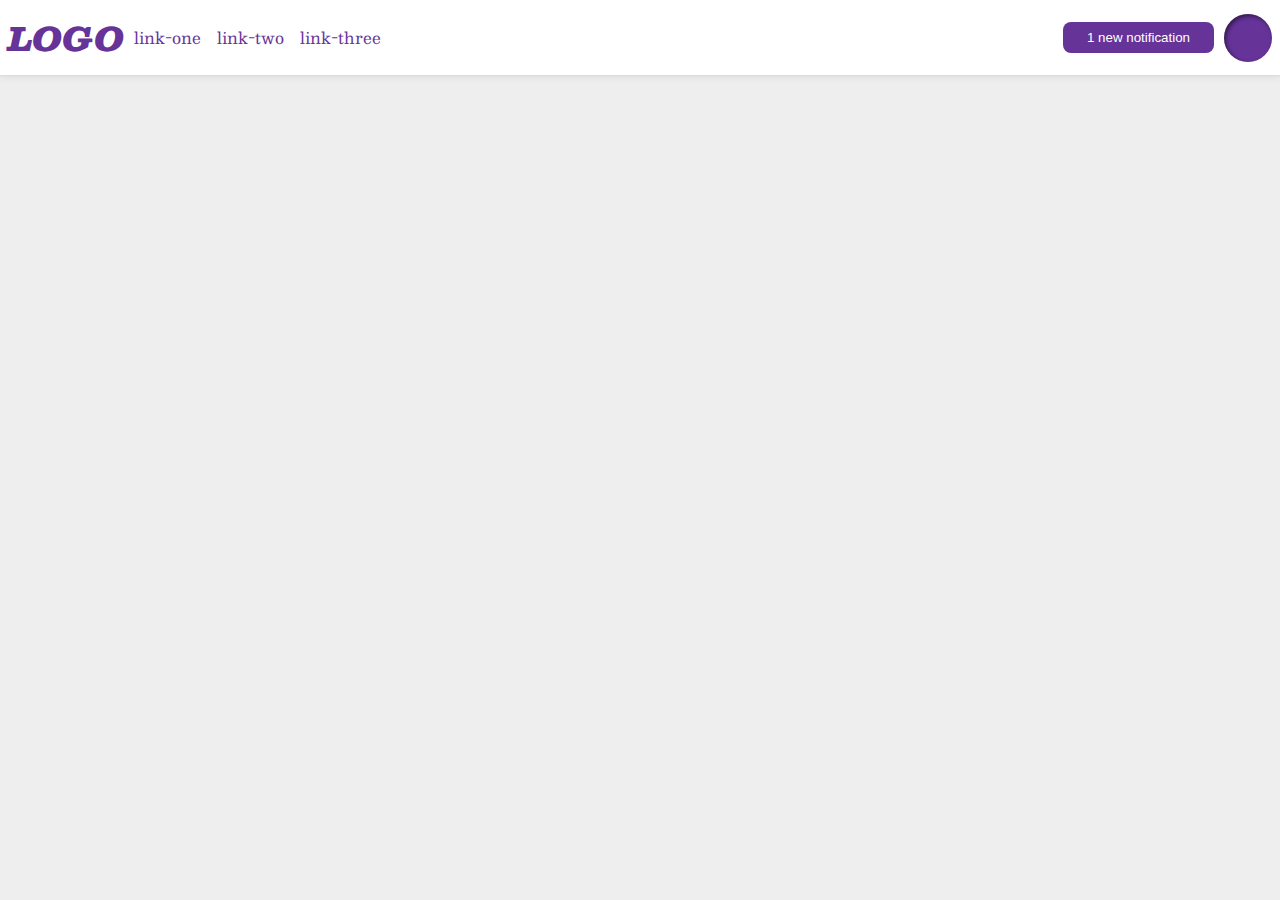
<file: flex/03-flex-header-2/index.html>
<!DOCTYPE html>
<html lang="en">
  <head>
    <meta charset="UTF-8">
    <meta http-equiv="X-UA-Compatible" content="IE=edge">
    <meta name="viewport" content="width=device-width, initial-scale=1.0">
    <title>Flex Header 2</title>
    <link rel="stylesheet" href="style.css">
  </head>
  <body>
  <div class="header">
    <div class="left-header">
      <div class="logo">
        LOGO
      </div>
      <ul class="links">
        <li><a href="google.com">link-one</a></li>
        <li><a href="google.com">link-two</a></li>
        <li><a href="google.com">link-three</a></li>
      </ul>
    </div>
    <div class="right-header">
      <button class="notifications">
        1 new notification
      </button>
        <div class="profile-image"></div>
    </div>
  </div>
  </body>
</html>
</file>
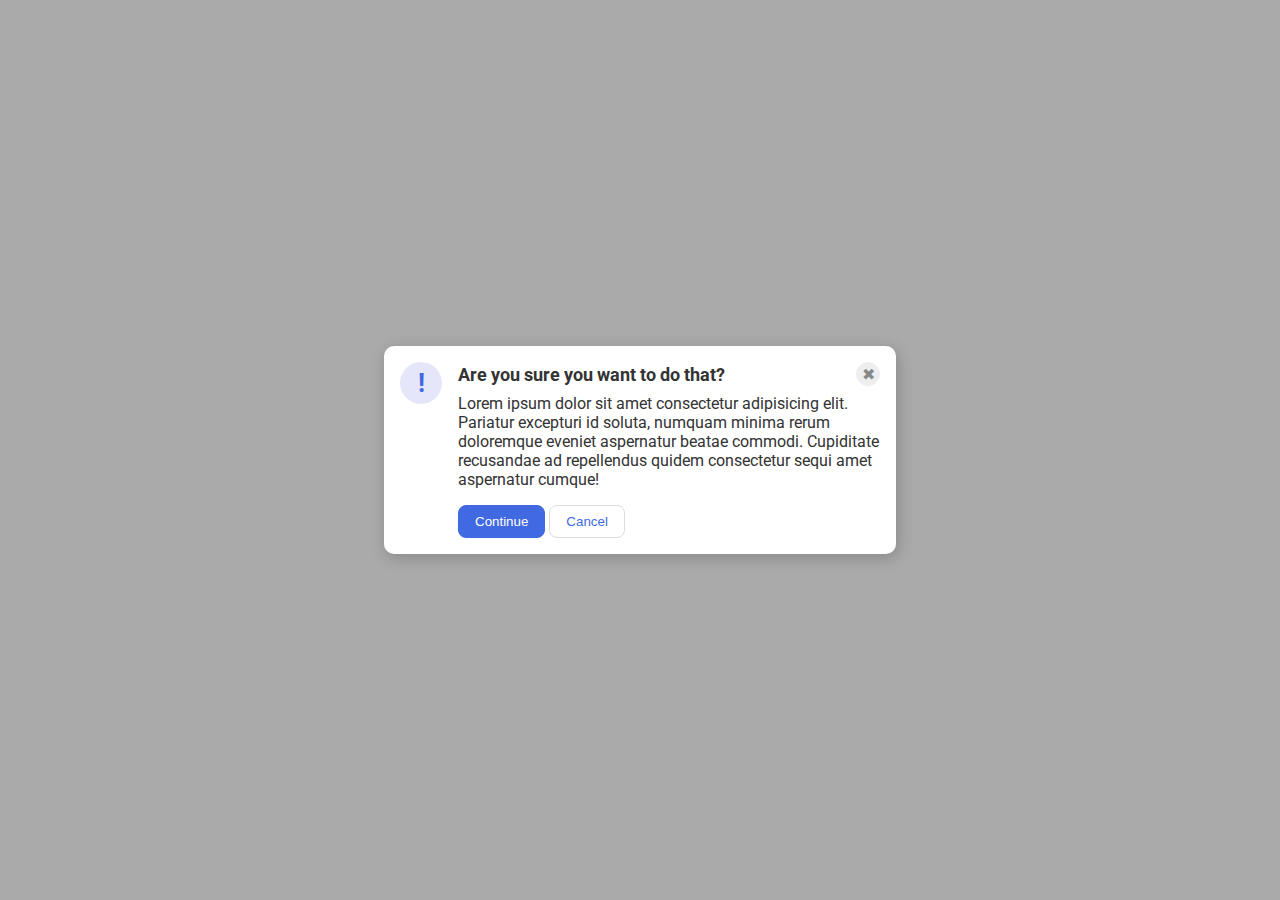
<file: flex/05-flex-modal/index.html>
<!DOCTYPE html>
<html lang="en">
  <head>
    <meta charset="UTF-8">
    <meta http-equiv="X-UA-Compatible" content="IE=edge">
    <meta name="viewport" content="width=device-width, initial-scale=1.0">
    <link rel="stylesheet" href="style.css">
    <title>Modal</title>
  </head>
  <body>
    <div class="modal">
      <div class="icon">!</div>

      <div class="middle">
        
        <div class="header">Are you sure you want to do that?
          <button class="close-button">✖</button>
        </div>
        <div class="text">Lorem ipsum dolor sit amet consectetur adipisicing elit. Pariatur excepturi id soluta, numquam minima rerum doloremque eveniet aspernatur beatae commodi. Cupiditate recusandae ad repellendus quidem consectetur sequi amet aspernatur cumque!</div>
          <button class="continue">Continue</button>
          <button class="cancel">Cancel</button>
        </div>
      
      </div>
  </body>
</html>
</file>
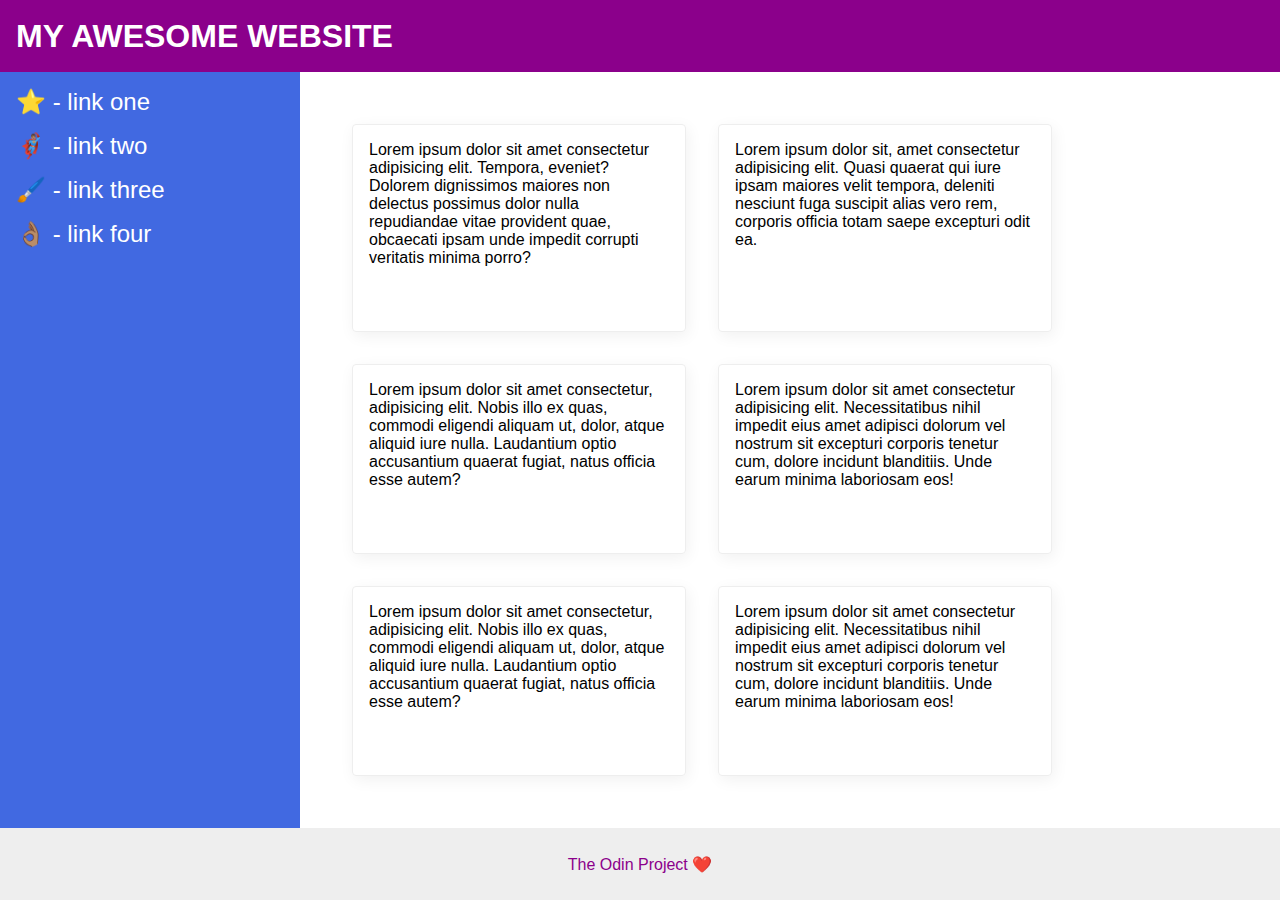
<file: flex/07-flex-layout-2/index.html>
<!DOCTYPE html>
<html lang="en">
  <head>
    <meta charset="UTF-8">
    <meta http-equiv="X-UA-Compatible" content="IE=edge">
    <meta name="viewport" content="width=device-width, initial-scale=1.0">
    <title>The Holy Grail</title>
    <link rel="stylesheet" href="style.css">
  </head>
  <body>
    <div class="header">
      MY AWESOME WEBSITE
    </div>
    <div class="content">
      <div class="sidebar">
        <ul>
          <li><a href="#">⭐ - link one</a></li>
          <li><a href="#">🦸🏽‍♂️ - link two</a></li>
          <li><a href="#">🖌️ - link three</a></li>
          <li><a href="#">👌🏽 - link four</a></li>
        </ul>
      </div>
      <div class="cards">
        <div class="card">Lorem ipsum dolor sit amet consectetur adipisicing elit. Tempora, eveniet? Dolorem dignissimos maiores non delectus possimus dolor nulla repudiandae vitae provident quae, obcaecati ipsam unde impedit corrupti veritatis minima porro?</div>
        <div class="card">Lorem ipsum dolor sit, amet consectetur adipisicing elit. Quasi quaerat qui iure ipsam maiores velit tempora, deleniti nesciunt fuga suscipit alias vero rem, corporis officia totam saepe excepturi odit ea.</div>
        <div class="card">Lorem ipsum dolor sit amet consectetur, adipisicing elit. Nobis illo ex quas, commodi eligendi aliquam ut, dolor, atque aliquid iure nulla. Laudantium optio accusantium quaerat fugiat, natus officia esse autem?</div>
        <div class="card">Lorem ipsum dolor sit amet consectetur adipisicing elit. Necessitatibus nihil impedit eius amet adipisci dolorum vel nostrum sit excepturi corporis tenetur cum, dolore incidunt blanditiis. Unde earum minima laboriosam eos!</div>
        <div class="card">Lorem ipsum dolor sit amet consectetur, adipisicing elit. Nobis illo ex quas, commodi eligendi aliquam ut, dolor, atque aliquid iure nulla. Laudantium optio accusantium quaerat fugiat, natus officia esse autem?</div>
        <div class="card">Lorem ipsum dolor sit amet consectetur adipisicing elit. Necessitatibus nihil impedit eius amet adipisci dolorum vel nostrum sit excepturi corporis tenetur cum, dolore incidunt blanditiis. Unde earum minima laboriosam eos!</div>
      </div>
    </div>
    <div class="footer">
      The Odin Project ❤️
    </div>
  </body>
</html>
</file>
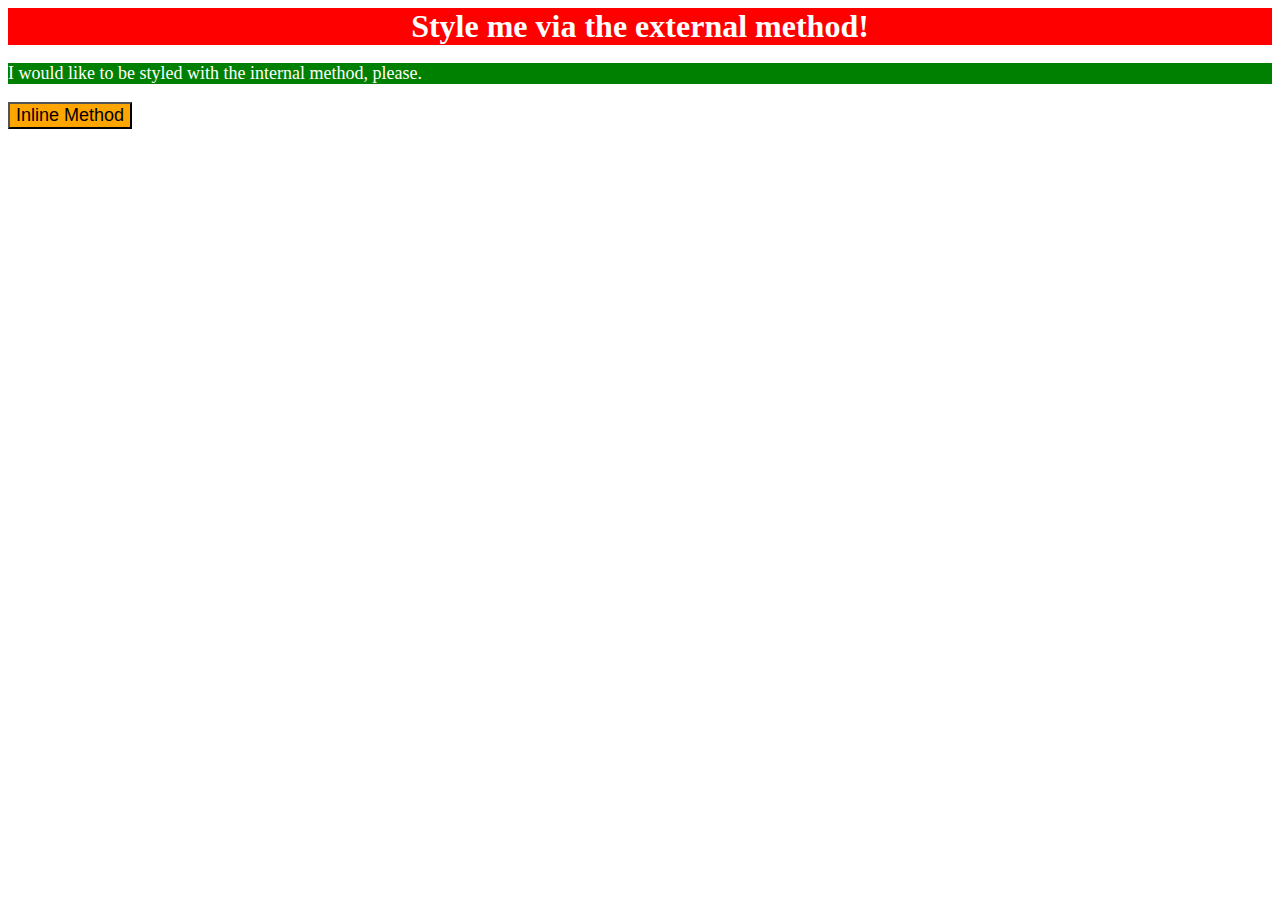
<file: foundations/01-css-methods/index.html>
<!DOCTYPE html>
<html lang="en">
  <head>
    <meta charset="UTF-8">
    <meta http-equiv="X-UA-Compatible" content="IE=edge">
    <meta name="viewport" content="width=device-width, initial-scale=1.0">
    <title>Methods for Adding CSS</title>
    <link rel="stylesheet" href="styles.css">
    <style>
      p {
        background-color: green;
        color: white;
        font-size: 18px;
      }
    </style>
  </head>
  <body>
    <div>Style me via the external method!</div>
    <p>I would like to be styled with the internal method, please.</p>
    <button style="background-color: orange; font-size: 18px;">Inline Method</button>
  </body>
</html>
</file>
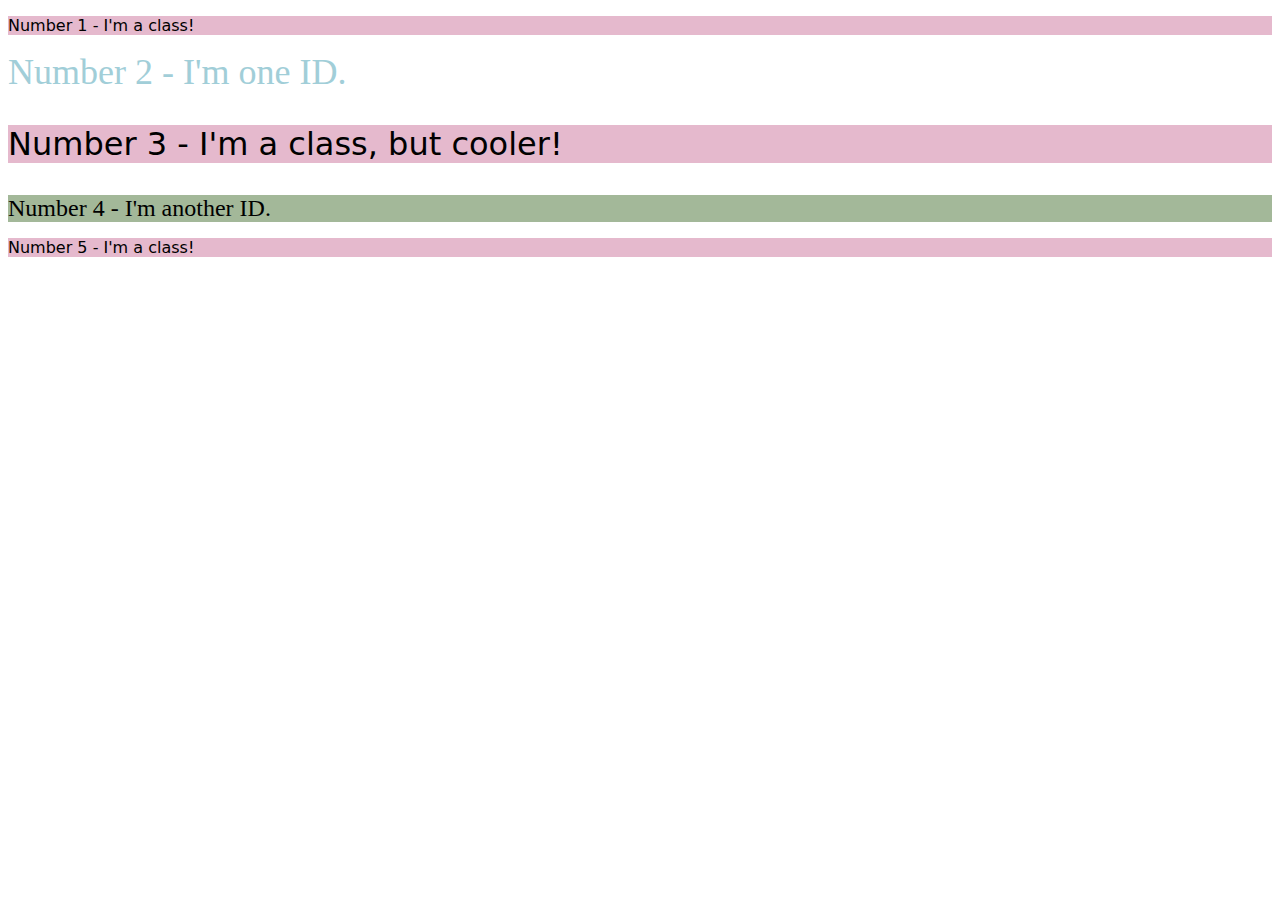
<file: foundations/02-class-id-selectors/index.html>
<!DOCTYPE html>
<html lang="en">
  <head>
    <meta charset="UTF-8">
    <meta http-equiv="X-UA-Compatible" content="IE=edge">
    <meta name="viewport" content="width=device-width, initial-scale=1.0">
    <title>Class and ID Selectors</title>
    <link rel="stylesheet" href="style.css">
  </head>
  <body>
    <p class="odd-number">Number 1 - I'm a class!</p>
    <div id="second-element">Number 2 - I'm one ID.</div>
    <p class="odd-number" id="third-element">Number 3 - I'm a class, but cooler!</p>
    <div id="fourth-element">Number 4 - I'm another ID.</div>
    <p class="odd-number">Number 5 - I'm a class!</p>
  </body>
</html>
</file>
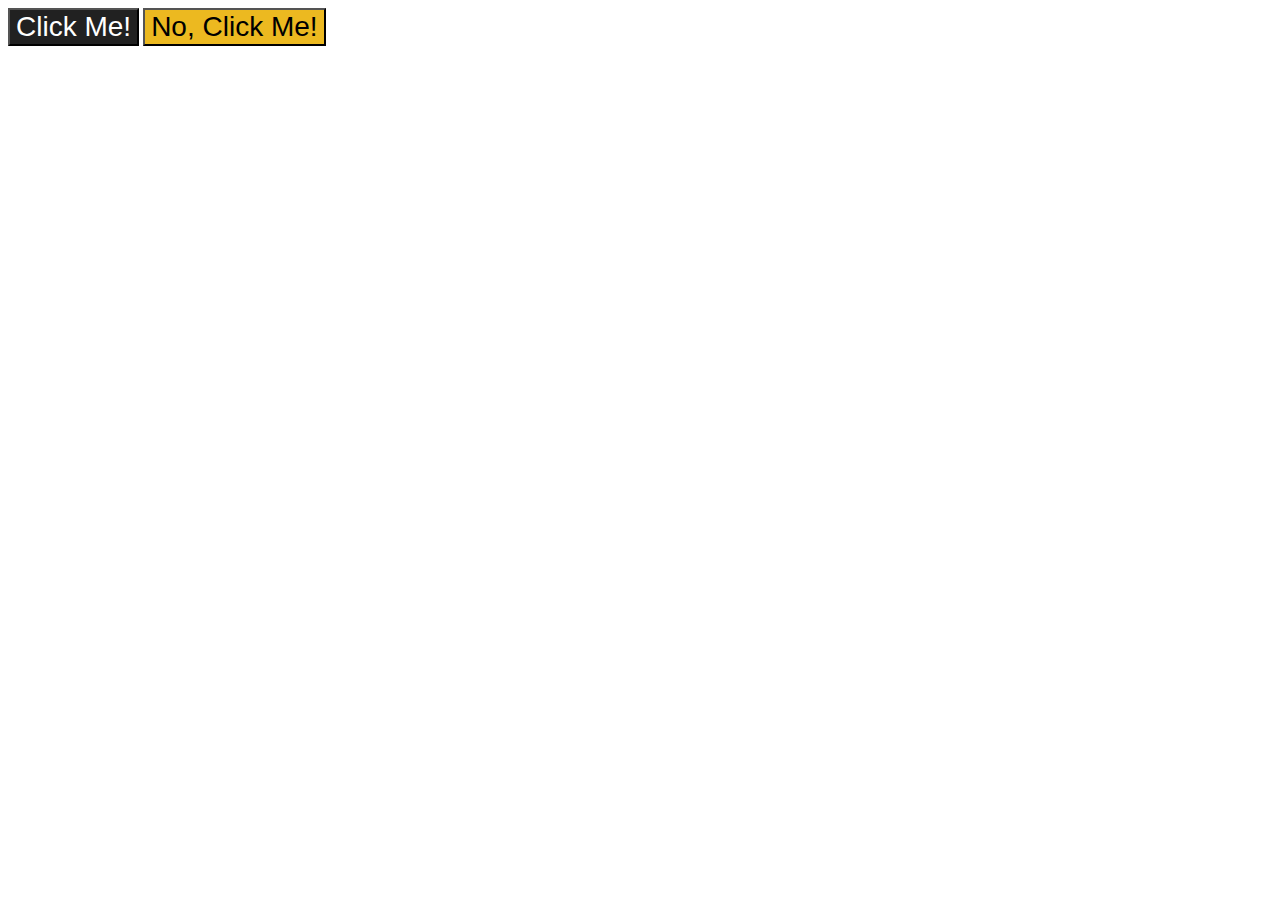
<file: foundations/03-grouping-selectors/index.html>
<!DOCTYPE html>
<html lang="en">
  <head>
    <meta charset="UTF-8">
    <meta http-equiv="X-UA-Compatible" content="IE=edge">
    <meta name="viewport" content="width=device-width, initial-scale=1.0">
    <title>Grouping Selectors</title>
    <link rel="stylesheet" href="style.css">
  </head>
  <body>
    <button class="first">Click Me!</button>
    <button class="second">No, Click Me!</button>
  </body>
</html>
</file>
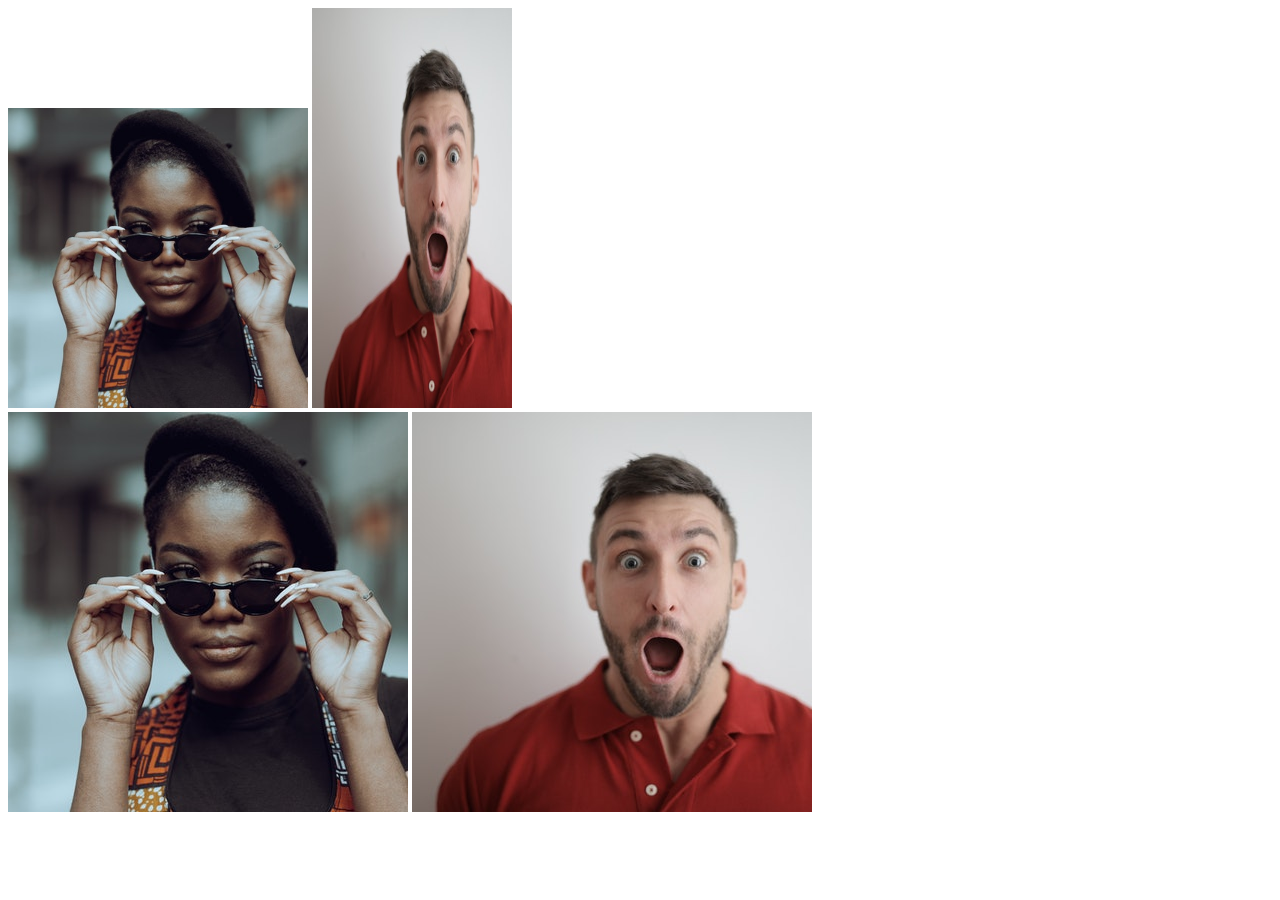
<file: foundations/04-chaining-selectors/index.html>
<!DOCTYPE html>
<html lang="en">
  <head>
    <meta charset="UTF-8">
    <meta http-equiv="X-UA-Compatible" content="IE=edge">
    <meta name="viewport" content="width=device-width, initial-scale=1.0">
    <title>Chaining Selectors</title>
    <link rel="stylesheet" href="style.css">
  </head>
  <body>
    <!-- Check image source path. Review Foundations lesson - Links and Images -->
    <!-- Use the classes BELOW this line -->
    <div>
      <img class="avatar proportioned" src="../04-chaining-selectors/images/pexels-katho-mutodo-8434791.jpg" alt="Woman with glasses">
      <img class="avatar distorted" src="../04-chaining-selectors/images/pexels-andrea-piacquadio-3777931.jpg" alt="Man with surprised expression">
    </div>
    <!-- Use the classes ABOVE this line -->
    <div>
      <img class="original proportioned" src="../04-chaining-selectors/images/pexels-katho-mutodo-8434791.jpg" alt="Woman with glasses">
      <img class="original distorted" src="../04-chaining-selectors/images/pexels-andrea-piacquadio-3777931.jpg" alt="Man with surprised expression">
    </div>
  </body>
</html>
</file>
<file: flex/03-flex-header-2/style.css>
/* this is some magical font-importing.  
you'll learn about it later. */
@import url('https://fonts.googleapis.com/css2?family=Besley:ital,wght@0,400;1,900&display=swap');

body {
  margin: 0;
  background: #eee;
  font-family: Besley, serif;
}

.header {
  display: flex;
  background: white;
  justify-content: space-between;
  padding: 8px;
  border-bottom: 1px solid #ddd;
  box-shadow: 0 0 8px rgba(0,0,0,.1);
}

.profile-image {
  background: rebeccapurple;
  box-shadow: inset 2px 2px 4px rgba(0,0,0,.5);
  border-radius: 50%;
  width: 48px;
  height: 48px;
}

.logo {
  color: rebeccapurple;
  font-size: 32px;
  font-weight: 900;
  font-style: italic;
}

button {
  border: none;
  border-radius: 8px;
  background: rebeccapurple;
  color: white;
  padding: 8px 24px;
}

a {
  /* this removes the line under our links */
  text-decoration: none;
  color: rebeccapurple;
}

ul {
  list-style-type: none;
  display: flex;
  justify-content: space-between;
  gap: 16px;
  padding: 0px;
}

.left-header, .right-header  {
  display: flex;
  justify-content: center;
  align-items: center;
  gap: 10px;

}

/* .right-header {
  display: flex;
  justify-content: center;
  align-items: center;
  gap: 9px; */
</file>
<file: flex/05-flex-modal/style.css>
@import url('https://fonts.googleapis.com/css2?family=Roboto:wght@400;700&display=swap');

html, body {
  height: 100%;
}

body {
  font-family: Roboto, sans-serif;
  margin: 0;
  background: #aaa;
  color: #333;
  /* I'll give you this one for free lol */
  display: flex;
  align-items: center;
  justify-content: center;
  /* padding: 20px; */
  
}

.modal {
  display: flex;
  /* justify-content: space-between; */
  background: white;
  width: 480px;
  border-radius: 10px;
  box-shadow: 2px 4px 16px rgba(0,0,0,.2);
  gap: 16px;
  padding: 16px;
  
}

.icon {
  color: royalblue;
  font-size: 26px;
  font-weight: 700;
  background: lavender;
  width: 42px;
  height: 42px;
  border-radius: 50%;
  display: flex;
  align-items: center;
  justify-content: center;
  flex-shrink: 0;
}

.close-button {
  background: #eee;
  border-radius: 50%;
  color: #888;
  font-weight: 400;
  font-size: 16px;
  height: 24px;
  width: 24px;
  display: flex;
  align-items: center;
  justify-content: center;
  border: 1px solid #eee;
  padding: 0;
  min-width: 24px ;
}

/* .middle {
  display: flex;
  flex-direction: column;
  flex-wrap: wrap;
  align-items: start;
  gap: 10px;
} */

.text{
  margin-bottom: 16px;
}

.buttons{
  display: flex;
  justify-content: flex-start;
  gap: 5px;

}

.header {
  display: flex;
  align-items: center;
  justify-content: space-between;
  font-weight: 700;
  font-size: 18px;
  margin-bottom: 8px;
}





button {
  cursor: pointer;
  padding: 8px 16px;
  border-radius: 8px;
}

button.continue {
  background: royalblue;
  border: 1px solid royalblue;
  color: white;
}

button.cancel {
  background: white;
  border: 1px solid #ddd;
  color: royalblue;
}
</file>
<file: flex/07-flex-layout-2/style.css>
body {
  font-family: -apple-system, BlinkMacSystemFont, 'Segoe UI', Roboto, Oxygen, Ubuntu, Cantarell, 'Open Sans', 'Helvetica Neue', sans-serif;
  margin: 0;
  min-height: 100vh;
  display: flex;
  
  flex-direction: column;
  justify-content: space-between;
}

.header {
  display: flex;
  align-items: center;
  height: 72px;
  background: darkmagenta;
  color: white;
  font-size: 32px;
  font-weight: 900;
  padding: 0px 16px;
}

.content {
  display: flex;
  flex: 1;

}

ul, a{
  list-style-type: none;
  text-decoration: none;
  margin: 0;
  padding: 0;


}

a {
  font-size: 24px;
  color: white;
  
}

li {
  margin-bottom: 16px;
}

.footer {
   display: flex;
  align-content:center;
  justify-content: center;
  height: 72px;
  background: #eee;
  color: darkmagenta;
  flex-wrap: wrap;
}

.sidebar {
  width: 300px;
  background: royalblue;
  box-sizing: border-box;
  flex-shrink: 0;
  padding: 16px;
}

.card {
  border: 1px solid #eee;
  box-shadow: 2px 4px 16px rgba(0,0,0,.06);
  border-radius: 4px;
  width: 300px;
  padding: 16px;
  margin: 16px;
}

.cards{
  display: flex;
  padding: 36px;
  flex-wrap: wrap;

}
</file>
<file: foundations/01-css-methods/styles.css>
div {
    background-color: red; 
    color: white; 
    font-size: 32px; 
    text-align: center; 
    font-weight: 700
}
</file>
<file: foundations/02-class-id-selectors/style.css>
.odd-number{
    background-color: #e5b9cd;
    font-family: 'verdana', 'DejaVu Sans', 'sans-serif';
}
#second-element{
    color: #A1CED8;
    font-size: 36px;
    }
#third-element{
    font-size: 32px;
}
#fourth-element{
    background-color: #a3b899;
    font-size: 24px;
}
</file>
<file: foundations/03-grouping-selectors/style.css>
.first,
.second{
    font-size: 28px;
    font-family: 'Helvetica','Times New Roman', 'sans-serif';
    }

.first{
    background-color: #212121; color: #ffffff;
}
.second{
    background-color: #ecb920;
}
</file>
<file: foundations/04-chaining-selectors/style.css>
/* Add CSS Styling */
.avatar.proportioned{
    width: 300px;
    height: auto;
    }
.avatar.distorted{
    width: 200px;
    height: 400px;
}
</file>
